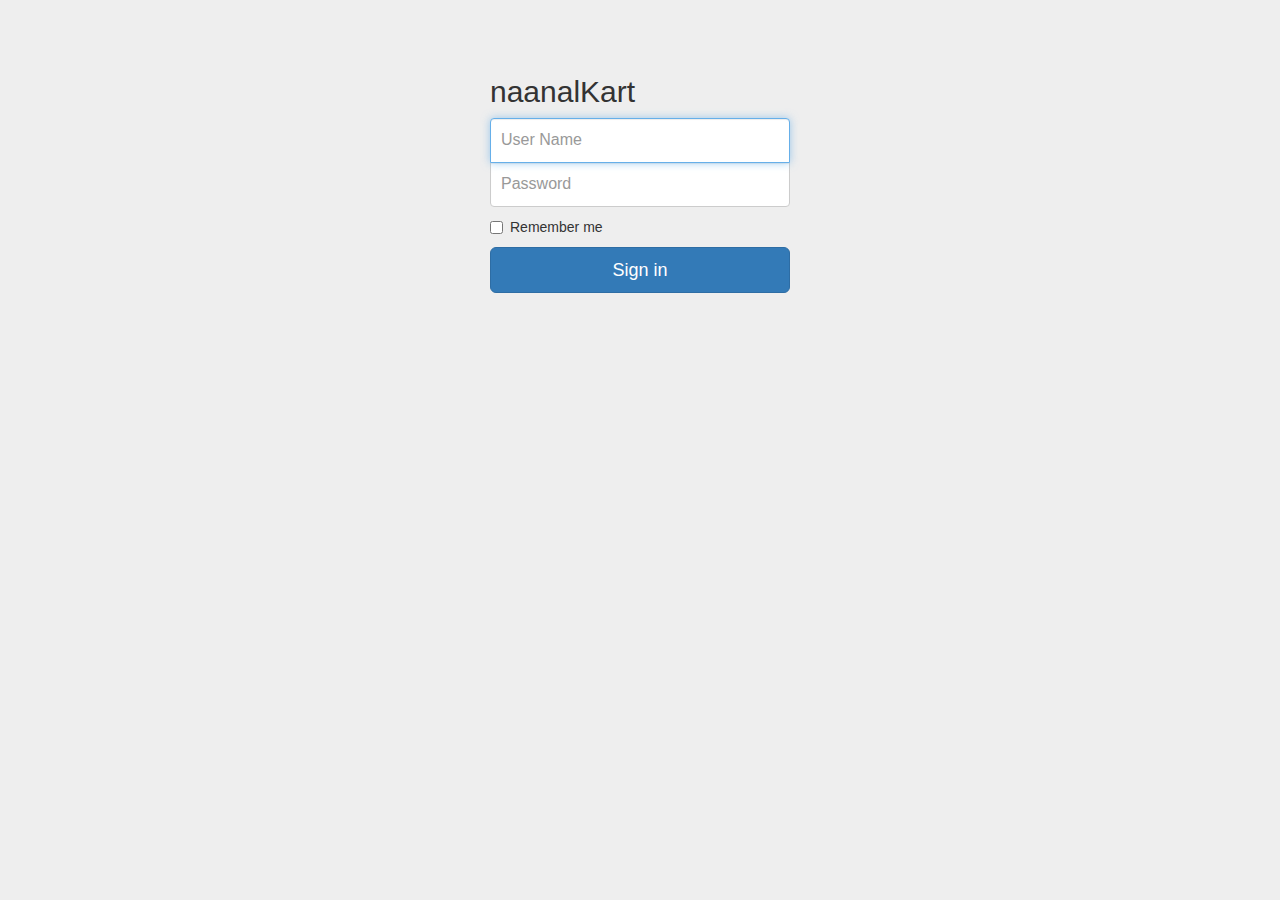
<file: index.html>
<!DOCTYPE html>
<html lang='en' ng-app="naanalkart">
<head>
  <meta charset="utf-8">
   <meta name="viewport" content="width=device-width, initial-scale=1">
  <title>Naanal Kart</title>
<script src="js/jquery.min.js"></script>
<link href="external/bootstrap.min.css" rel="stylesheet" type="text/css" />
<link href="external/font-awesome-4.7.0/css/font-awesome.css" rel="stylesheet" type="text/css"/>
<link href="css/styles.css" rel="stylesheet" type="text/css" />
<script src="external/bootstrap.min.js"></script>
<script src="external/angular.min.js"></script>
<script src="external/angular-resource.js"></script>
<script src="external/angular-route.js"></script>
<!-- <script src="external/angular-animate.js"></script>
<script src="external/angular-sanitize.js"></script> -->
<script src="external/ui-bootstrap-tpls-2.5.0.js"></script>
<script src="external/pdfmake.min.js"></script>
<script src="external/vfs_fonts.js"></script>
<script src="external/ng-file-upload-all.js"></script>
<script src="external/papaparse.min.js"></script>
<script src="js/print.min.js"></script>
</head>
<body ng-view="">
<script src="external/JsBarcode.all.min.js"></script>
<script src="js/app.js"></script>
<script src="js/controllers.js"></script>
<script src="js/services.js"></script>
</body>

</html>
</file>
<file: css/styles.css>
body {
  padding-top: 40px;
  padding-bottom: 40px;
  background-color: #eee;
}

.form-signin {
  max-width: 330px;
  padding: 15px;
  margin: 0 auto;
}
.form-signin .form-signin-heading,
.form-signin .checkbox {
  margin-bottom: 10px;
}
.form-signin .checkbox {
  font-weight: normal;
}
.form-signin .form-control {
  position: relative;
  height: auto;
  -webkit-box-sizing: border-box;
     -moz-box-sizing: border-box;
          box-sizing: border-box;
  padding: 10px;
  font-size: 16px;
}
.form-signin .form-control:focus {
  z-index: 2;
}
.form-signin input[type="email"] {
  margin-bottom: -1px;
  border-bottom-right-radius: 0;
  border-bottom-left-radius: 0;
}
.form-signin input[type="password"] {
  margin-bottom: 10px;
  border-top-left-radius: 0;
  border-top-right-radius: 0;
}

html {
  position: relative;
 height: 100% !important
}
body {
  /* Margin bottom by footer height */
  margin-bottom: 60px;
  height: 100% !important
}

.content
{
    padding-top: 5%;
    height: 100% !important
}
.iframes
{
    height: 100% !important
}
.active
{
    background-color: oldlace !important;
}
</file>
